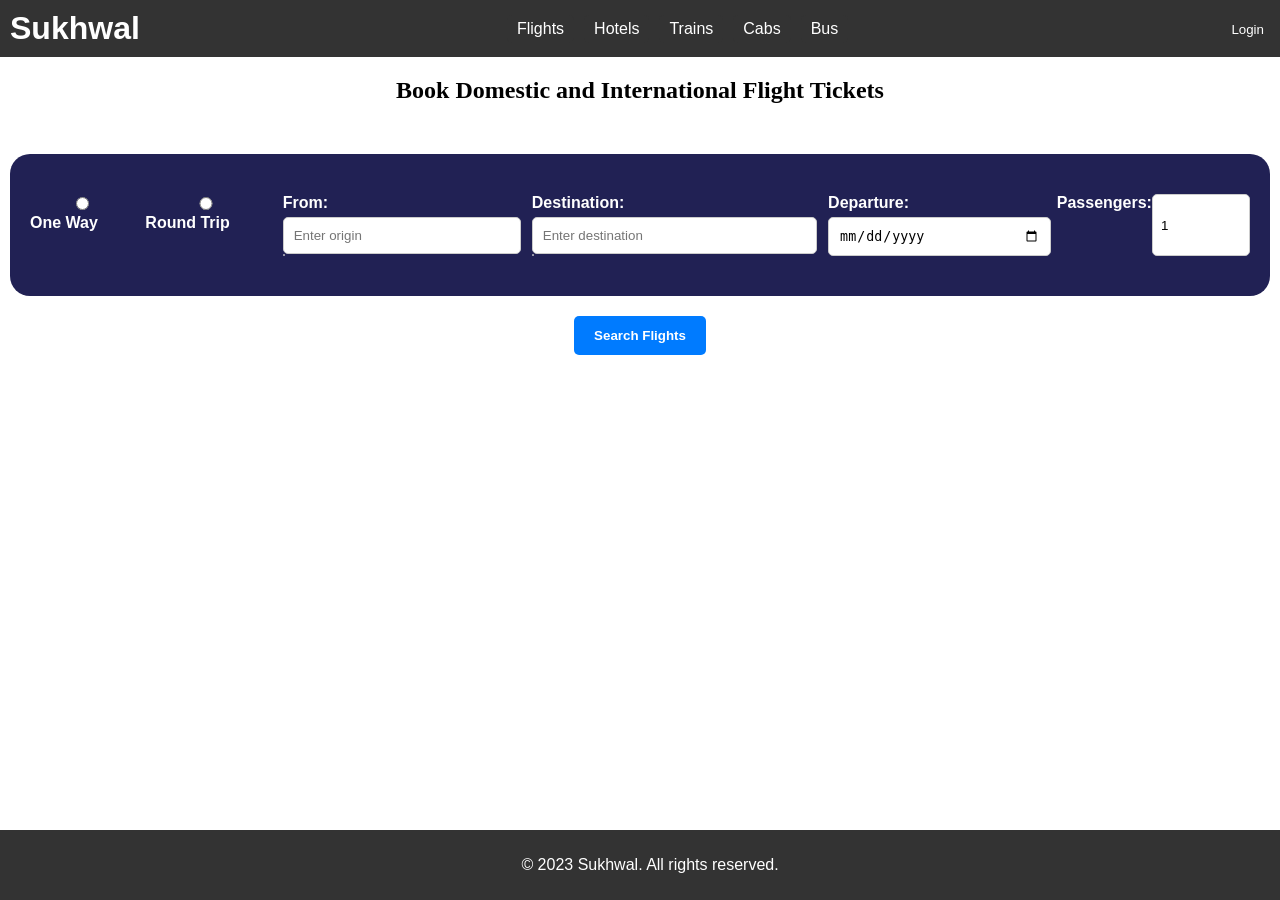
<file: index.html>
<!DOCTYPE html>
<html>
<head>
    <title>Flight Booking Site</title>
    <link rel="stylesheet" href="styles.css">
    <script src="script.js"></script>
</head>
<body>
    <header>
        <div class="logo">
            <h1>Sukhwal</h1>
        </div>
        <div class="book-section">
            <a href="index.html">Flights</a>
            <a href="hotels.html" target="_blank">Hotels</a>
            <a href="#">Trains</a>
            <a href="#">Cabs</a>
            <a href="#">Bus</a>
        </div>
        <div class="login-button">
            <button onclick="openRegistration()">Login</button>
        </div>
    </header>
    <section class="booking-section">
        <h2>Book Domestic and International Flight Tickets</h2>
    </section>

    <section class="flight-booking">
        <div class="flight-details">
            <form>
                <div class="form-group">
                    <!-- <label for="trip-type">Trip Type:</label> -->
                    <div class="trip-options">
                        <label for="one-way" class="option-label">
                            <input type="radio" id="one-way" name="trip" value="one-way" required onchange="toggleReturnDate()">
                            <span class="radio-circle"></span>
                            One Way
                        </label>
                        <label for="round-trip" class="option-label">
                            <input type="radio" id="round-trip" name="trip" value="round-trip" required onchange="toggleReturnDate()">
                            <span class="radio-circle"></span>
                            Round Trip
                        </label>
                    </div>
                </div>
                <div class="form-group">
                    <label for="origin">From:</label>
                    <input type="text" id="origin" name="origin" placeholder="Enter origin" onkeyup="showSuggestions(this)" onblur="hideSuggestions()">
                    <ul id="suggestion-list"></ul>
                </div>

                <div id="origin-details"></div>

                <div class="form-group">
                    <label for="destination">Destination:</label>
                    <input type="text" id="destination" name="destination" placeholder="Enter destination" onkeyup="showSuggestions(this)" onblur="hideSuggestions()">
                    <ul id="suggestion-list"></ul>
                </div>

                <div id="destination-details"></div>
                <div class="form-group">
                    <label for="departure-date">Departure:</label>
                    <input type="date" id="departure-date" name="departure-date" placeholder="Select departure date">
                </div>
                <div class="form-group" id="return-date-group" style="display: none;">
                    <label for="return-date">Return:</label>
                    <input type="date" id="return-date" name="return-date" placeholder="Select return date">
                </div>
                <div class="form-group">
                    <label for="passengers">Passengers:</label>
                    <input type="number" id="passengers" name="passengers" value="1">
                </div>
            </form>
        </div>
        <button type="submit">Search Flights</button>
    </section>


    <footer>
        <p>&copy; 2023 Sukhwal. All rights reserved.</p>
    </footer>


    <!-- <div id="airport-suggestions" class="airport-suggestions"></div> -->


    <div class="overlay" id="registration-overlay">
        <div class="registration-form">
            <h2>Registration</h2>
            <form id="registrationForm" onsubmit="registerUser(event)">
                <div class="form-group">
                    <label for="username">Username:</label>
                    <input type="text" id="username" name="username" required>
                </div>
                <div class="form-group">
                    <label for="password">Password:</label>
                    <input type="password" id="password" name="password" required>
                </div>
                <div class="form-group">
                    <label for="email">Email:</label>
                    <input type="email" id="email" name="email" required>
                </div>
                <button type="submit">Register</button>
            </form>
            <p>Already have an account? <a href="login.php">Login here</a>.</p>
        </div>
    </div>
</body>
</html>
</file>
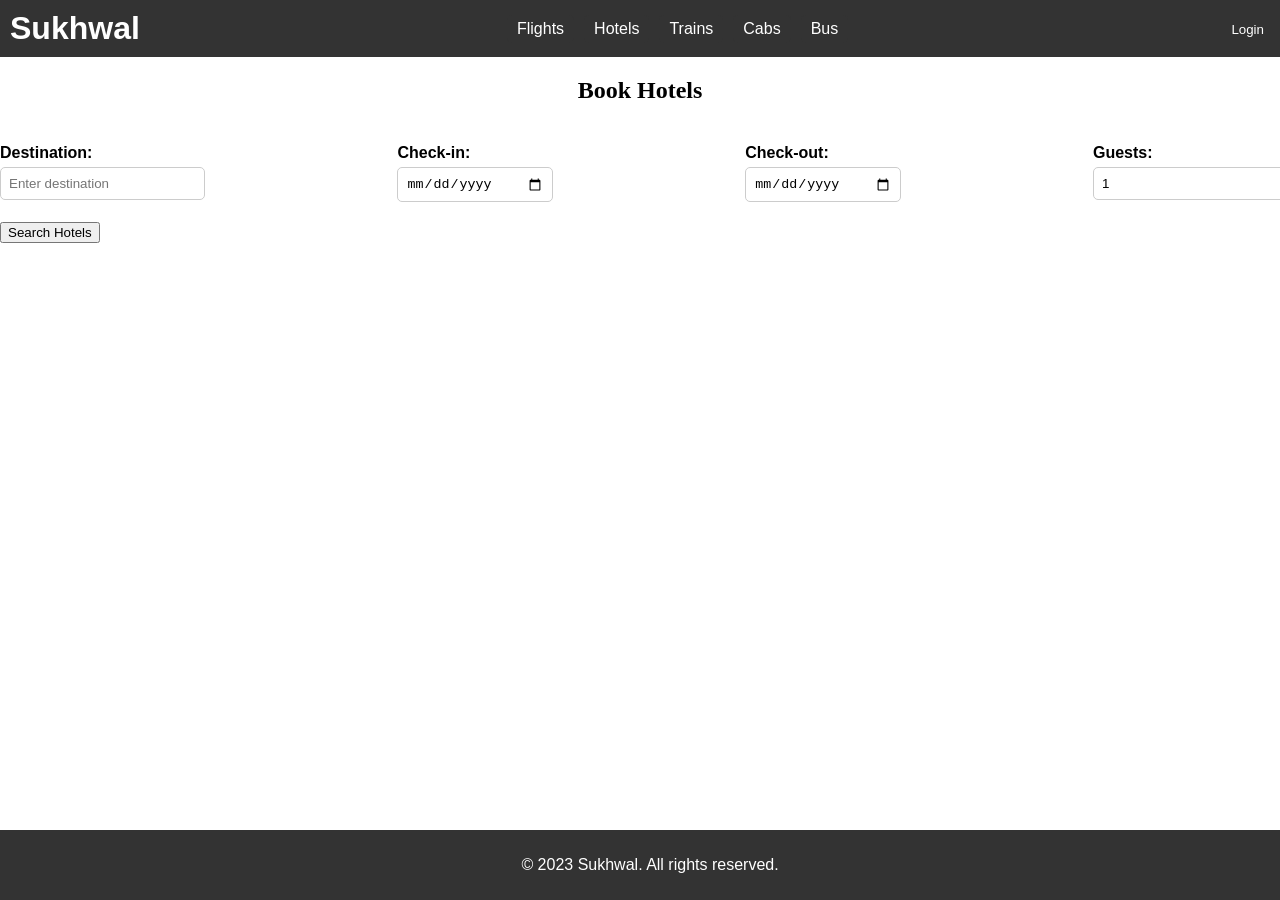
<file: hotels.html>
<!DOCTYPE html>
<html>
<head>
    <title>Hotel Booking Site</title>
    <link rel="stylesheet" href="styles_hotels.css">
    <script src="script_hotels.js"></script>
</head>
<body>
    <header>
        <div class="logo">
            <h1>Sukhwal</h1>
        </div>
        <div class="book-section">
            <a href="#">Flights</a>
            <a href="#">Hotels</a>
            <a href="#">Trains</a>
            <a href="#">Cabs</a>
            <a href="#">Bus</a>
        </div>
        <div class="login-button">
            <button onclick="openRegistration()">Login</button>
        </div>
    </header>
    <section class="booking-section">
        <h2>Book Hotels</h2>
    </section>

    <section class="hotel-booking">
        <div class="hotel-details">
            <form>
                <div class="form-group">
                    <label for="destination">Destination:</label>
                    <input type="text" id="destination" name="destination" placeholder="Enter destination" required>
                </div>
                <div class="form-group">
                    <label for="check-in-date">Check-in:</label>
                    <input type="date" id="check-in-date" name="check-in-date" required>
                </div>
                <div class="form-group">
                    <label for="check-out-date">Check-out:</label>
                    <input type="date" id="check-out-date" name="check-out-date" required>
                </div>
                <div class="form-group">
                    <label for="guests">Guests:</label>
                    <input type="number" id="guests" name="guests" value="1" required>
                </div>
            </form>
        </div>
        <button type="submit">Search Hotels</button>
    </section>

    <footer>
        <p>&copy; 2023 Sukhwal. All rights reserved.</p>
    </footer>

    <div class="overlay" id="registration-overlay">
        <div class="registration-form">
            <h2>Registration</h2>
            <form id="registrationForm" onsubmit="registerUser(event)">
                <div class="form-group">
                    <label for="username">Username:</label>
                    <input type="text" id="username" name="username" required>
                </div>
                <div class="form-group">
                    <label for="password">Password:</label>
                    <input type="password" id="password" name="password" required>
                </div>
                <div class="form-group">
                    <label for="email">Email:</label>
                    <input type="email" id="email" name="email" required>
                </div>
                <button type="submit">Register</button>
            </form>
            <p>Already have an account? <a href="login.php">Login here</a>.</p>
        </div>
    </div>
</body>
</html>
</file>
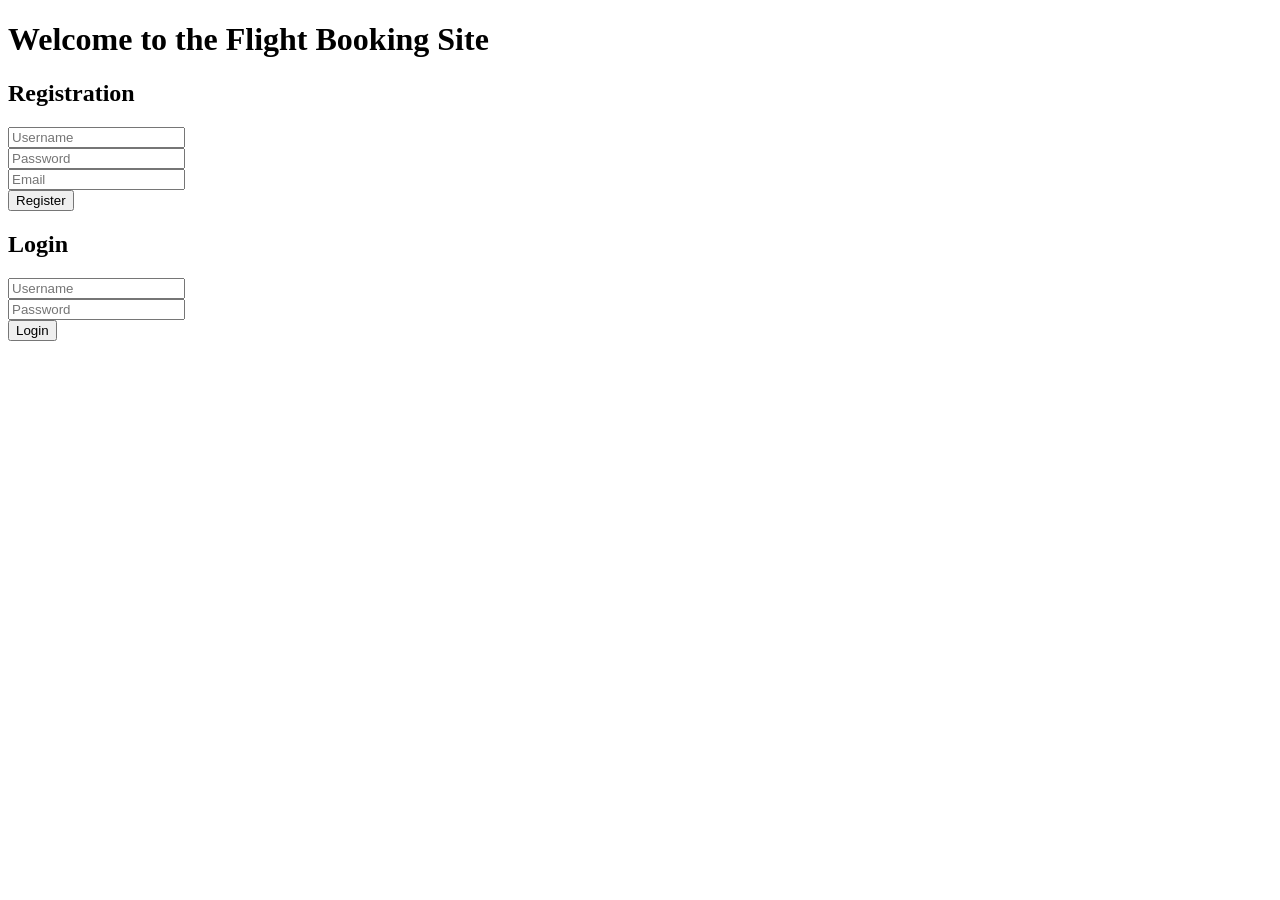
<file: login.html>
<!DOCTYPE html>
<html>
<head>
    <title>Flight Booking Site</title>
    <!-- Add your CSS and other necessary files here -->
</head>
<body>
    <h1>Welcome to the Flight Booking Site</h1>
    
    <!-- Registration Form -->
    <h2>Registration</h2>
    <form method="post" action="register.php">
        <input type="text" name="username" placeholder="Username" required><br>
        <input type="password" name="password" placeholder="Password" required><br>
        <input type="email" name="email" placeholder="Email" required><br>
        <button type="submit" name="register">Register</button>
    </form>
    
    <!-- Login Form -->
    <h2>Login</h2>
    <form method="post" action="login.php">
        <input type="text" name="username" placeholder="Username" required><br>
        <input type="password" name="password" placeholder="Password" required><br>
        <button type="submit" name="login">Login</button>
    </form>
    
    <!-- Add your other website content here -->
    
    <!-- Add your JavaScript and other necessary files here -->
</body>
</html>
</file>
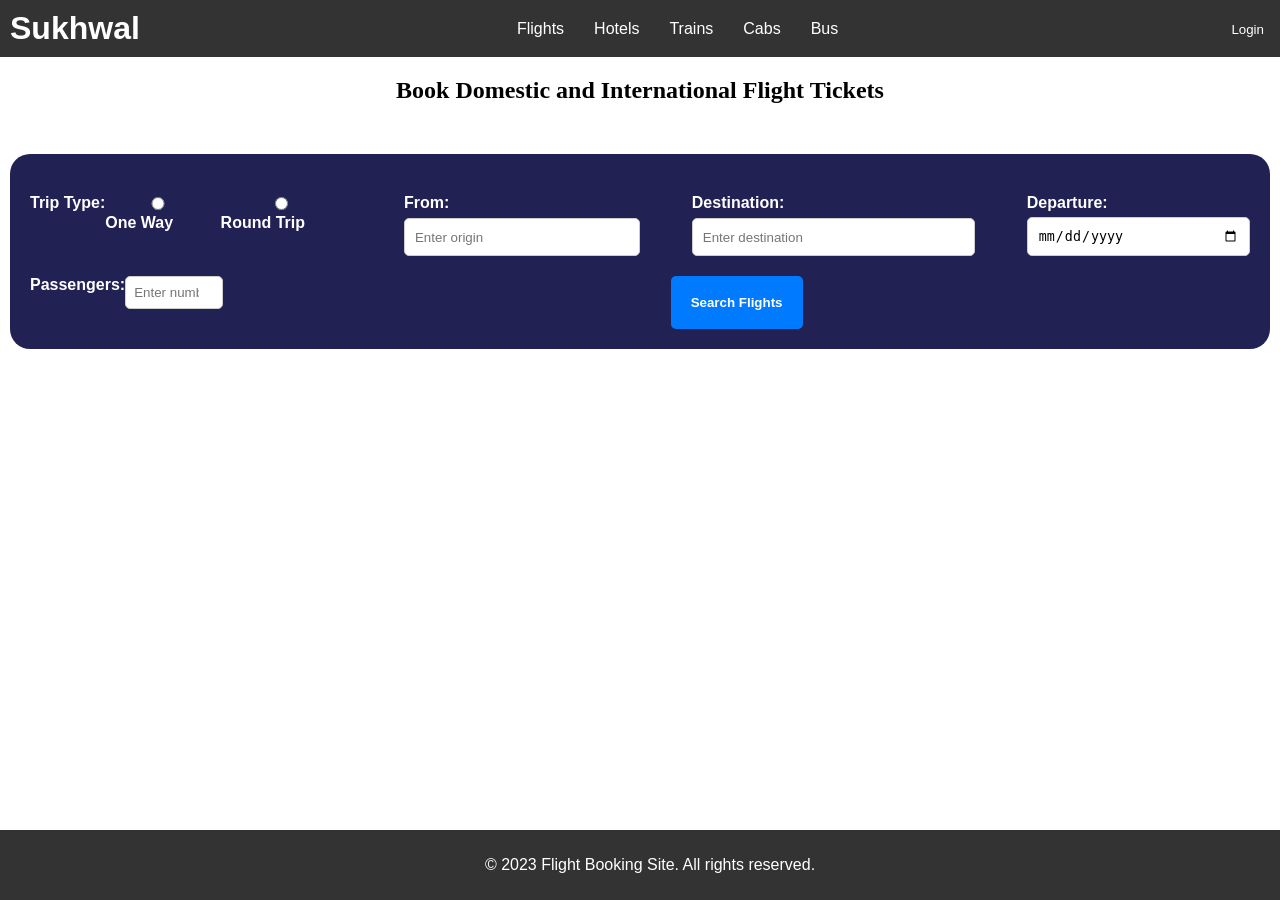
<file: test.html>
<!DOCTYPE html>
<html>
<head>
    <title>Flight Booking Site</title>
    <link rel="stylesheet" href="styles.css">
    <script src="script.js"></script>
    <style>
        /* Add your custom CSS styles here */
        #suggestion-list {
          display: none;
          list-style-type: none;
          padding: 0;
          margin: 0;
          border: 1px solid #ccc;
          background-color: #fff;
          border-radius: 5px;
          position: absolute;
          width: 100%;
        }
        
        #suggestion-list li {
          padding: 8px 16px;
          cursor: pointer;
        }
        
        #suggestion-list li:hover {
          background-color: #f2f2f2;
        }
    </style>
</head>
<body>
    <header>
        <div class="logo">
            <h1>Sukhwal</h1>
        </div>
        <div class="book-section">
            <a href="#">Flights</a>
            <a href="#">Hotels</a>
            <a href="#">Trains</a>
            <a href="#">Cabs</a>
            <a href="#">Bus</a>
        </div>
        <div class="login-button">
            <button onclick="openRegistration()">Login</button>
        </div>
    </header>
    <section class="booking-section">
        <h2>Book Domestic and International Flight Tickets</h2>
    </section>

    <section class="flight-booking">
        <div class="flight-details">
        <form>
            <div class="form-group">
                <label for="trip-type">Trip Type:</label>
                <div class="trip-options">
                    <label for="one-way" class="option-label">
                        <input type="radio" id="one-way" name="trip" value="one-way" required>
                        <span class="radio-circle"></span>
                        One Way
                    </label>
                    <label for="round-trip" class="option-label">
                        <input type="radio" id="round-trip" name="trip" value="round-trip" required>
                        <span class="radio-circle"></span>
                        Round Trip
                    </label>
                </div>
            </div>
            <div class="form-group">
                <label for="origin">From:</label>
                <input type="text" id="origin" name="origin" placeholder="Enter origin" onkeyup="showSuggestions(this)" onblur="hideSuggestions()">
                <ul id="suggestion-list"></ul>
            </div>
            <div class="form-group">
                <label for="destination">Destination:</label>
                <input type="text" id="destination" name="destination" placeholder="Enter destination">
            </div>
            
            <div class="form-group">
                <label for="departure-date">Departure:</label>
                <input type="date" id="departure-date" name="departure-date" placeholder="Select departure date">
            </div>
            <div class="form-group" id="return-date-group" style="display: none;">
                <label for="return-date">Return:</label>
                <input type="date" id="return-date" name="return-date" placeholder="Select return date">
            </div>
            <div class="form-group">
                <label for="passengers">Passengers:</label>
                <input type="number" id="passengers" name="passengers" placeholder="Enter number of passengers">
            </div>
            <button type="submit">Search Flights</button>
        </form>
        </div>
    </section>

    <footer>
        <p>&copy; 2023 Flight Booking Site. All rights reserved.</p>
    </footer>

    <div id="registration-overlay" class="overlay">
        <div class="registration-form">
            <h2>Login</h2>
            <form>
                <input type="text" placeholder="Username">
                <input type="password" placeholder="Password">
                <button type="submit">Login</button>
            </form>
        </div>
    </div>
</body>
</html>
</file>
<file: styles.css>
/* General Styles */
body {
  font-family: Arial, sans-serif;
  margin: 0;
  padding: 0;
}

/* Header Styles */
header {
  background-color: #333;
  color: #fff;
  padding: 10px;
  display: flex;
  justify-content: space-between;
  align-items: center;
}

.logo h1 {
  margin: 0;
}

.login-button button {
  background-color: transparent;
  color: #fff;
  border: none;
  cursor: pointer;
}

/* Booking Section Styles */
.booking-section {
  text-align: center;
  font-family: cursive;
  margin-bottom: 40px;
}
@media (max-width: 767px) {
  .flight-details {
    padding: 40px; /* Increase the padding to increase the size */
  }
}
/* Flight Booking Styles */
section.flight-booking {
  background-color: white;
  padding: 10px;
  margin: 0;
}

form {
  display: flex;
  flex-wrap: wrap;
  justify-content: space-between;
}

.form-group {
  margin-bottom: 20px;
  display: flex;
  flex-wrap: wrap;
  justify-content: space-between;
}

.form-group label {
  display: block;
  font-weight: bold;
  margin-bottom: 5px;
}

.form-group input,
.form-group select {
  width: 100%;
  padding: 8px;
  border: 1px solid #ccc;
  border-radius: 5px;
}

.form-group input[type="checkbox"],
.form-group input[type="radio"] {
  display: inline-block;
  margin-right: 5px;
}

/* Overlay Styles */
.overlay {
  display: none;
  position: fixed;
  top: 0;
  left: 0;
  width: 100%;
  height: 100%;
  background-color: rgba(0, 0, 0, 0.5);
  z-index: 9999;
}

.registration-form {
  background-color: #fff;
  padding: 20px;
  width: 300px;
  margin: 100px auto;
  border-radius: 5px;
  box-shadow: 0 0 10px rgba(0, 0, 0, 0.2);
}

.registration-form h2 {
  margin-top: 0;
}

.registration-form form {
  margin-bottom: 20px;
}

.registration-form form input {
  width: 100%;
  padding: 10px;
  margin-bottom: 10px;
  border: 1px solid #ccc;
  border-radius: 5px;
}

.registration-form button[type="submit"] {
  width: 100%;
  padding: 10px;
  background-color: #007bff;
  color: #fff;
  border: none;
  border-radius: 5px;
  font-weight: bold;
  cursor: pointer;
}

.registration-form p {
  text-align: center;
}

.registration-form p a {
  color: #007bff;
  text-decoration: none;
}

/* Book Section Styles */
.book-section {
  display: flex;
  justify-content: center;
  align-items: center;
}

.book-section a {
  color: #fff;
  text-decoration: none;
  margin-right: 10px;
  padding: 5px 10px;
  border-radius: 5px;
  background-color: #333;
}

.book-section a:hover {
  background-color: #555;
}

/* Flight Details Styles */
.flight-details {
  background-color: rgb(33, 33, 84);
  padding: 20px;
  border-radius: 20px;
  margin-bottom: 20px;
}

/* Footer Styles */
footer {
  background-color: #333;
  color: #fff;
  padding: 10px;
  text-align: center;
  position: fixed;
  bottom: 0;
  left: 0;
  width: 100%;
}

/* Trip Options Styles */
.trip-options {
  display: flex;
  justify-content: flex-start;
}

.option-label {
  display: flex;
  align-items: center;
  margin-right: 20px;
}

.option-label input[type="radio"] {
  margin-right: 5px;
}

/* Additional Flight Booking Styles */
.flight-booking {
  background-color: white;
  padding: 20px;
}

.flight-booking h2 {
  color: #333;
  font-size: 24px;
  margin-bottom: 20px;
}

.flight-booking form {
  margin-top: 20px;
}

.flight-booking .form-group {
  margin-bottom: 20px;
}

.flight-booking label {
  display: block;
  font-weight: bold;
  margin-bottom: 5px;
  color: white;
}

.flight-booking input[type="text"],
.flight-booking input[type="date"],
.flight-booking select {
  width: 100%;
  padding: 10px;
  border: 1px solid #ccc;
  border-radius: 5px;
}

.flight-booking .form-group select {
  height: 40px;
}

.flight-booking .form-group input[type="number"] {
  width: 80px;
}

.flight-booking .search-results {
  margin-top: 40px;
}

.flight-booking .search-results .result-item {
  background-color: #fff;
  padding: 20px;
  border-radius: 5px;
  margin-bottom: 20px;
}

.flight-booking .search-results .result-item h3 {
  color: #333;
  font-size: 18px;
  margin-bottom: 10px;
}

.flight-booking .search-results .result-item p {
  color: #666;
  font-size: 14px;
}

.flight-booking .search-results .result-item .book-now {
  margin-top: 10px;
}

.flight-booking .search-results .result-item .book-now button {
  background-color: #007bff;
  color: #fff;
  padding: 8px 16px;
  border: none;
  border-radius: 5px;
  font-weight: bold;
  cursor: pointer;
  transition: background-color 0.3s ease;
}

.flight-booking .search-results .result-item .book-now button:hover {
  background-color: #cde0f5;
}

.flight-booking button[type="submit"] {
  display: block;
  margin: 0 auto;
  background-color: #007bff;
  color: #fff;
  padding: 12px 20px;
  border: none;
  border-radius: 5px;
  font-weight: bold;
  cursor: pointer;
  transition: background-color 0.3s ease;
}

.flight-booking button[type="submit"]:hover {
  background-color: #0056b3;
}

/* Airport Suggestions Styles */
.airport-suggestions {
  background-color: #fff;
  border: 1px solid #ccc;
  border-radius: 5px;
  max-height: 200px;
  overflow-y: auto;
  padding: 5px;
}

.airport-suggestions li {
  list-style-type: none;
  padding: 5px;
  cursor: pointer;
}

.airport-suggestions li:hover {
  background-color: #f2f2f2;
}

/* Suggestion List Styles */
#suggestion-list {
  list-style-type: none;
  margin: 0;
  padding: 0;
  background-color: #fff;
  border: 1px solid #ccc;
  border-radius: 10px;
  max-height: 120px;
  overflow-y: auto;
}

#suggestion-list li {
  padding: 8px;
  cursor: pointer;
}

#suggestion-list li:hover {
  background-color: #f2f2f2;
}
</file>
<file: styles_hotels.css>
body {
  font-family: Arial, sans-serif;
  margin: 0;
  padding: 0;
}

header {
  background-color: #333;
  color: #fff;
  padding: 10px;
  display: flex;
  justify-content: space-between;
  align-items: center;
}

.booking-section {
  text-align: center;
  font-family: cursive;
  margin-bottom: 40px;
}

.logo h1 {
  margin: 0;
}

.login-button button {
  background-color: transparent;
  color: #fff;
  border: none;
  cursor: pointer;
}

section.flight-booking {
  background-color: white;
  padding: 10px;
  margin: 0px;
}

form {
  display: flex;
  flex-wrap: wrap;
  justify-content: space-between;
}

.form-group {
  margin-bottom: 20px; /* Adjust the margin as per your preference */
}

.form-group label {
  display: block; /* Display the label as a block element */
  font-weight: bold; /* Apply a bold font weight to the label */
  margin-bottom: 5px; /* Adjust the margin as per your preference */
}

.form-group input,
.form-group select {
  width: 100%; /* Set the width to fill the available space */
  padding: 8px; /* Adjust the padding as per your preference */
  border: 1px solid #ccc; /* Apply a border to the input/select */
  border-radius: 5px; /* Apply a border radius as per your preference */
}

.form-group input[type="checkbox"],
.form-group input[type="radio"] {
  display: inline-block; /* Display the checkbox/radio inline with the label */
  margin-right: 5px; /* Adjust the margin as per your preference */
}


.overlay {
  display: none;
  position: fixed;
  top: 0;
  left: 0;
  width: 100%;
  height: 100%;
  background-color: rgba(0, 0, 0, 0.5);
  z-index: 9999; /* Adjust the z-index as per your preference */
}

.registration-form {
  background-color: #fff;
  padding: 20px;
  width: 300px;
  margin: 100px auto;
  border-radius: 5px;
  box-shadow: 0 0 10px rgba(0, 0, 0, 0.2); /* Add a box shadow for a visual effect */
}

.registration-form h2 {
  margin-top: 0;
}

.registration-form form {
  margin-bottom: 20px;
}

.registration-form form input {
  width: 100%;
  padding: 10px;
  margin-bottom: 10px;
  border: 1px solid #ccc;
  border-radius: 5px;
}

.registration-form button[type="submit"] {
  width: 100%;
  padding: 10px;
  background-color: #007bff;
  color: #fff;
  border: none;
  border-radius: 5px;
  font-weight: bold;
  cursor: pointer;
}

.registration-form p {
  text-align: center;
}

.registration-form p a {
  color: #007bff;
  text-decoration: none;
}


.book-section {
  display: flex;
  justify-content: center;
  align-items: center;
}

.book-section a {
  color: #fff;
  text-decoration: none;
  margin-right: 10px;
  padding: 5px 10px;
  border-radius: 5px;
  background-color: #333;
}

.book-section a:hover {
  background-color: #555;
}

.flight-details {
  background-color: rgb(33, 33, 84);
  padding: 20px;
  border-radius: 20px;
  margin-bottom: 20px;
}

\\\\\\\\\\\\\\\\\\\\\\\\\\\\\\


.flight-booking {
  background-color: white;
  padding: 20px;
 
}

.flight-booking h2 {
  color: #333;
  font-size: 24px;
  margin-bottom: 20px;
}

.flight-booking form {
  margin-top: 20px;
}

.flight-booking .form-group {
  margin-bottom: 20px;
}

.flight-booking label {
  display: block;
  font-weight: bold;
  margin-bottom: 5px;
  color:white;
}

.flight-booking input[type="text"],
.flight-booking input[type="date"],
.flight-booking select {
  width: 100%;
  padding: 10px;
  border: 1px solid #ccc;
  border-radius: 5px;
}

.flight-booking .form-group select {
  height: 40px;
}

.flight-booking .form-group input[type="number"] {
  width: 80px;
}
.flight-booking .search-results {
  margin-top: 40px;
}

.flight-booking .search-results .result-item {
  background-color: #fff;
  padding: 20px;
  border-radius: 5px;
  margin-bottom: 20px;
}

.flight-booking .search-results .result-item h3 {
  color: #333;
  font-size: 18px;
  margin-bottom: 10px;
}

.flight-booking .search-results .result-item p {
  color: #666;
  font-size: 14px;
}

.flight-booking .search-results .result-item .book-now {
  margin-top: 10px;
}

.flight-booking .search-results .result-item .book-now button {
  background-color: #007bff;
  color: #fff;
  padding: 8px 16px;
  border: none;
  border-radius: 5px;
  font-weight: bold;
  cursor: pointer;
  transition: background-color 0.3s ease;
}

.flight-booking .search-results .result-item .book-now button:hover {
  background-color: #cde0f5;
}


.flight-booking button[type="submit"] {
  display: block;
  margin: 0 auto;
  background-color: #007bff;
  color: #fff;
  padding: 12px 20px;
  border: none;
  border-radius: 5px;
  font-weight: bold;
  cursor: pointer;
  transition: background-color 0.3s ease;
}

.flight-booking button[type="submit"]:hover {
  background-color: #0056b3;
}






footer {
  background-color: #333;
  color: #fff;
  padding: 10px;
  text-align: center;
  position: fixed;
  bottom: 0;
  left: 0;
  width: 100%;
}



/*trip--------------------------*/

.trip-options {
  display: flex;
  justify-content: flex-start;
}

.option-label {
  display: flex;
  align-items: center;
  margin-right: 20px;
}

.option-label input[type="radio"] {
  margin-right: 5px;
}





.flight-details {
  background-color: rgb(33, 33, 84);
  padding: 20px;
  border-radius: 20px;
  margin-bottom: 20px;
}

.flight-details input[type="text"] {
  width: 100%;
  padding: 10px;
  border: 1px solid #ccc;
  border-radius: 5px;
}

.airport-suggestions {
  background-color: #fff;
  border: 1px solid #ccc;
  border-radius: 5px;
  max-height: 200px;
  overflow-y: auto;
  padding: 5px;
}

.airport-suggestions li {
  list-style-type: none;
  padding: 5px;
  cursor: pointer;
}

.airport-suggestions li:hover {
  background-color: #f2f2f2;
}



#suggestion-list {
  list-style-type: none;
  margin: 0;
  padding: 0;
  background-color: #fff;
  border: 1px solid #ccc;
  border-radius: 10px;
  max-height: 120px;
  overflow-y: auto;
}

#suggestion-list li {
  padding: 8px;
  cursor: pointer;
}

#suggestion-list li:hover {
  background-color: #f2f2f2;
}
</file>
